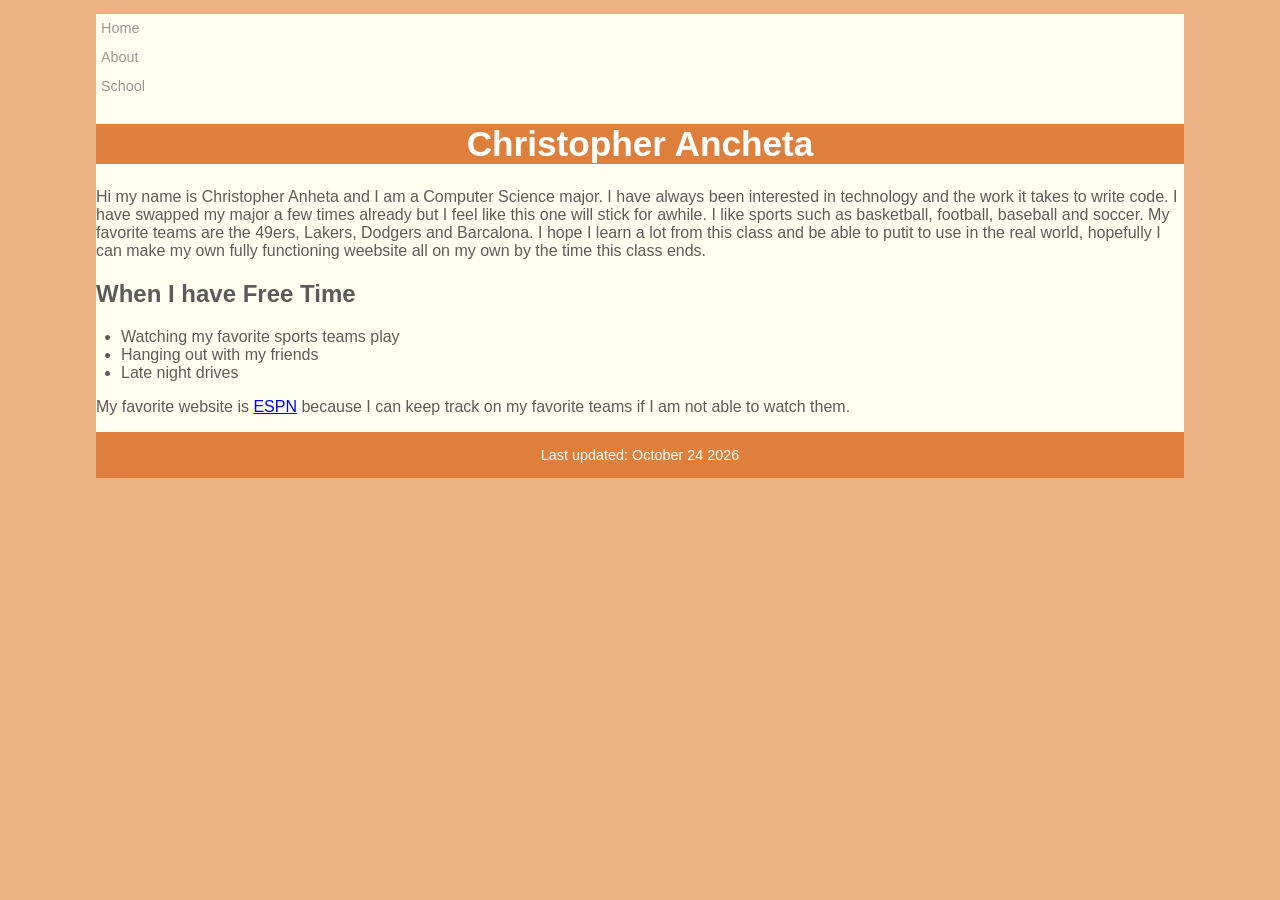
<file: index.html>
<!DOCTYPE html>
<html lang="en">
<head>
    <meta charset="UTF-8">
    <meta name="viewport" content="width=device-width, initial-scale=1.0">
    <title>Christopher Ancheta</title>
    <link rel="stylesheet" href="style.css">
</head>
<body>
<nav>
    <ul>
        <li><a href="index.html">Home</a></li>
        <li><a href="about.html">About</a></li>
        <li><a href="#">School</a></li>
    </ul>
</nav>
    <h1>Christopher Ancheta</h1>
    <p> Hi my name is Christopher Anheta and I am a Computer Science major.  I have always been interested in technology and the work it takes to write code.  I have swapped my major a few times already but I feel like this one will stick for awhile. I like sports such as basketball, football, baseball and soccer.  My favorite teams are the 49ers, Lakers, Dodgers and Barcalona.  I hope I learn a lot from this class and be able to putit to use in the real world, hopefully I can make my own fully functioning weebsite all on my own by the time this class ends.</p>

    <h2>When I have Free Time</h2>
    <ul>
        <li>Watching my favorite sports teams play</li>
        <li>Hanging out with my friends</li>
        <li>Late night drives</li>
    </ul>
    <p>My favorite website is <a href="https://www.espn.com">ESPN</a> because I can keep track on my favorite teams if I am not able to watch them.</p>
    <footer>
        Last updated: October 24 2026
    </footer>
</body>
</html>
</file>
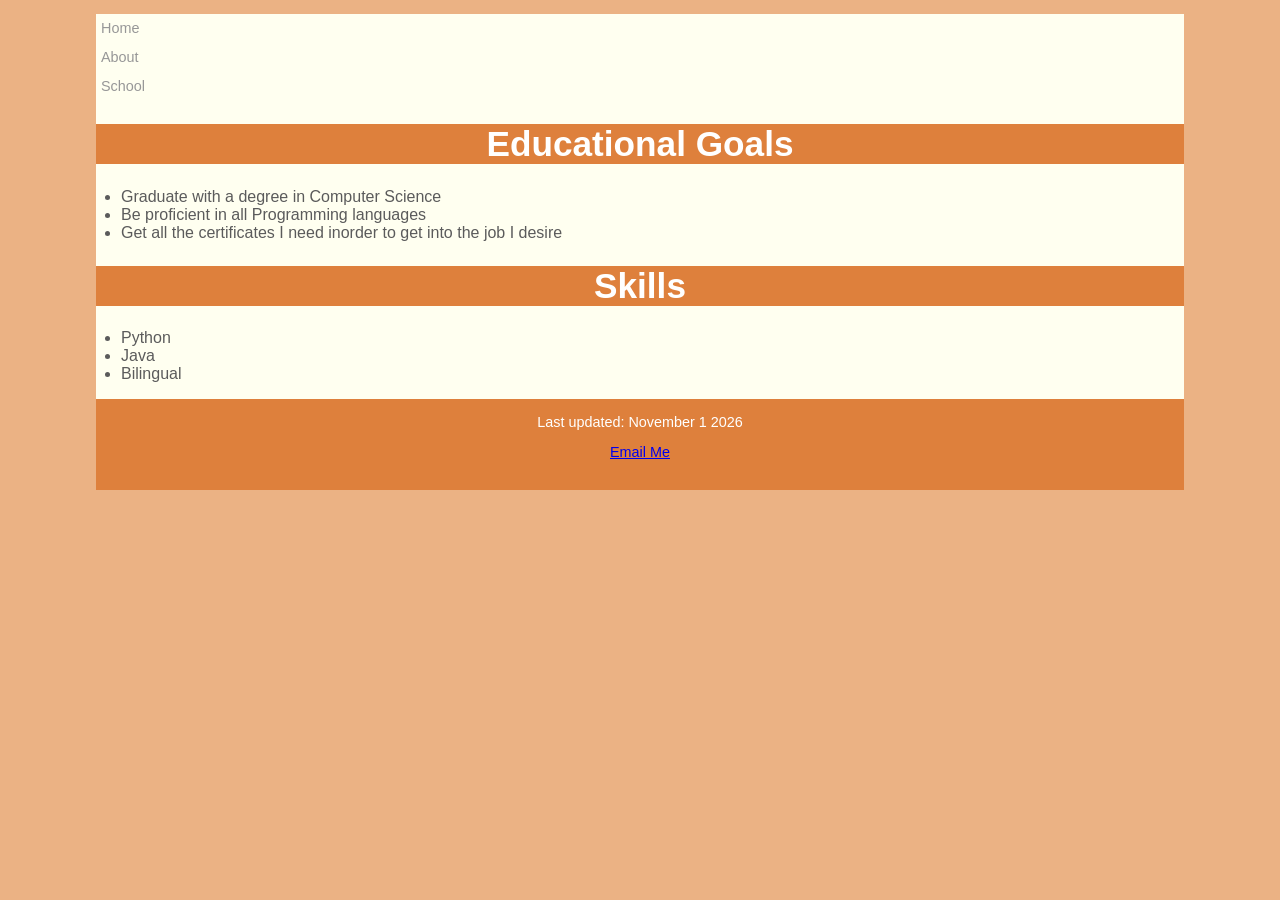
<file: about.html>
<!DOCTYPE html>
<html lang="en">
<head>
    <meta charset="UTF-8">
    <meta name="viewport" content="width=device-width, initial-scale=1.0">
    <title>Christopher Ancheta</title>
    <link rel="stylesheet" href="style.css">
</head>
<body>
<nav>
    <ul>
        <li><a href="index.html">Home</a></li>
        <li><a href="about.html">About</a></li>
        <li><a href="#">School</a></li>
    </ul>
</nav>
    <h1>Educational Goals</h1>
    <ul>
        <li>Graduate with a degree in Computer Science</li>
        <li>Be proficient in all Programming languages</li>
        <li>Get all the certificates I need inorder to get into the job I desire</li>
    </ul>

    <h1>Skills</h1>
    <ul>
        <li>Python</li>
        <li>Java</li>
        <li>Bilingual</li>
    </ul>
    <footer>
        Last updated: November 1 2026
        <p><a href="mailto:christopherancheta26@gmail.com">Email Me</a></p>
    </footer>
</body>
</html>
</file>
<file: style.css>
/* HTML and Body Styles */
html {
    background-color: hsl(27, 72%, 72%);
}

body {
    color: rgb(91, 91, 91);
    background-color: ivory;
    font-family: Verdana, Geneva, sans-serif;
    width: 85%;
    margin: auto;
}

/* Heading Styles */
h1 {
    font-family: Verdana, Geneva, sans-serif;
    font-size: 2.2em;
    color: white;
    background-color: rgb(222, 128, 60);
    text-align: center;
}

h2 {
    font-size: 1.5em;
    color: rgb(91, 91, 91);
}

/* Navigation Styles */
nav {
    font-size: 0.9em;
}

nav ul {
    line-height: 2em;
    list-style-type: none;
    padding-left: 5px;
}

nav ul li a:link,
nav ul li a:visited {
    color: rgb(151, 151, 151);
    text-decoration: none;
}

nav ul li a:hover,
nav ul li a:active {
    color: rgb(255, 64, 255);
    text-decoration: underline;
}

/* List Styles */
ul {
    padding-left: 25px;
}

/* Footer Styles */
footer {
    background-color: rgb(222, 128, 60);
    color: white;
    text-align: center;
    padding: 15px;
    font-size: 0.9em;
}
</file>
